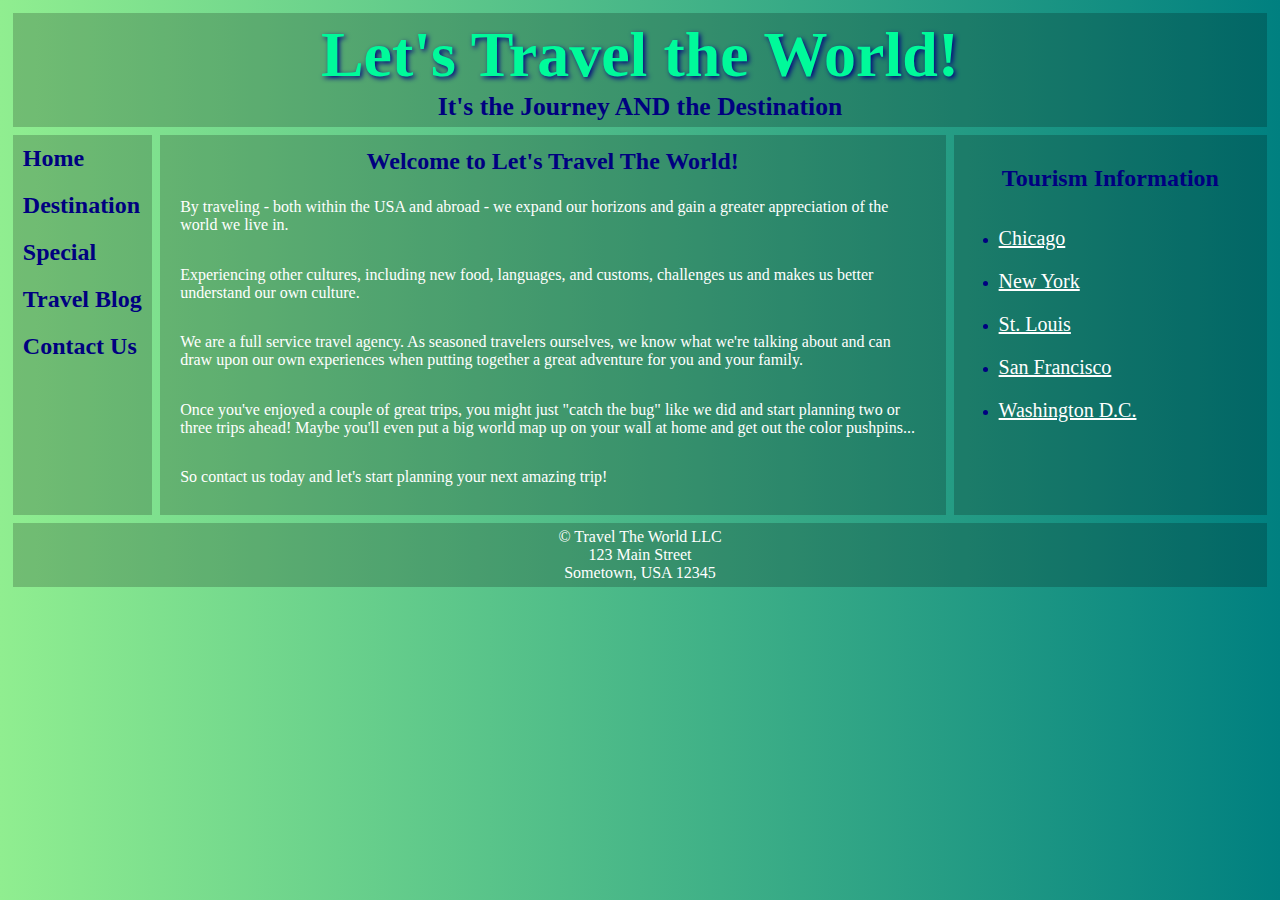
<file: index.html>
<!DOCTYPE html>
<html>
  <head>
    <meta name="viewport" content="width=device-width,initial-scale=1">
    <title>Travel the World</title>
    <meta charset="utf-8">
    <link rel="stylesheet" type="text/css" href="style.css">
    <script src="https://ajax.googleapis.com/ajax/libs/jquery/3.1.1/jquery.min.js"></script>
    <script src="code.js"></script>
    <meta name="viewport" content="width=device-width,initial-scale=1">
</head>
 <body>
  <div class="container1">
    <header>
        <h1>Let's Travel the World!</h1>
        <h3>It's the Journey AND the Destination</h3>
    </header>
      <nav id="flex-nav">
      <a href="#" class="toggleNav">&#9776; Menu</a> <!--This will only be visible less than 480px wide-->
        <ul>
        <li><a href="index.html">Home</a></li>
        <li><a href="destination.html">Destination</a></li>
        <li><a href="special.html">Special</a></li>
        <li><a href="blog.html">Travel Blog</a></li>
        <li><a href="contact.html">Contact Us</a></li>
       </ul>
    </nav>
    <main>
        <h2>Welcome to Let's Travel The World!</h2>
        <p>By traveling - both within the USA and abroad - we expand our horizons and gain a greater appreciation of the world we live in.</p>

        <p>Experiencing other cultures, including new food, languages, and customs, challenges us and makes us better understand our own culture.</p>

        <p>We are a full service travel agency. As seasoned travelers ourselves, we know what we're talking about and can draw upon our own experiences when putting together a great adventure for you and your family.</p>

        <p>Once you've enjoyed a couple of great trips, you might just "catch the bug" like we did and start planning two or three trips ahead! Maybe you'll even put a big world map up on your wall at home and get out the color pushpins...</p>

        <p>So contact us today and let's start planning your next amazing trip!</p>
    </main>
    <aside>
      <h2>Tourism Information</h2>
      <ul>
        <li><a href="https://www.choosechicago.com/">Chicago</a></li>
        <li><a href="https://www.nycgo.com/">New York</a></li>
        <li><a href="https://explorestlouis.com/">St. Louis</a></li>
        <li><a href="http://www.sftravel.com/">San Francisco</a></li>
        <li><a href="https://washington.org/">Washington D.C.</a></li>
</ul>

    </aside>
    <footer>
        <p> &copy; Travel The World LLC</p>
        <p>123 Main Street</p>
        <p>Sometown, USA 12345</p>
    </footer>
  </div>
</body>
</html>
</file>
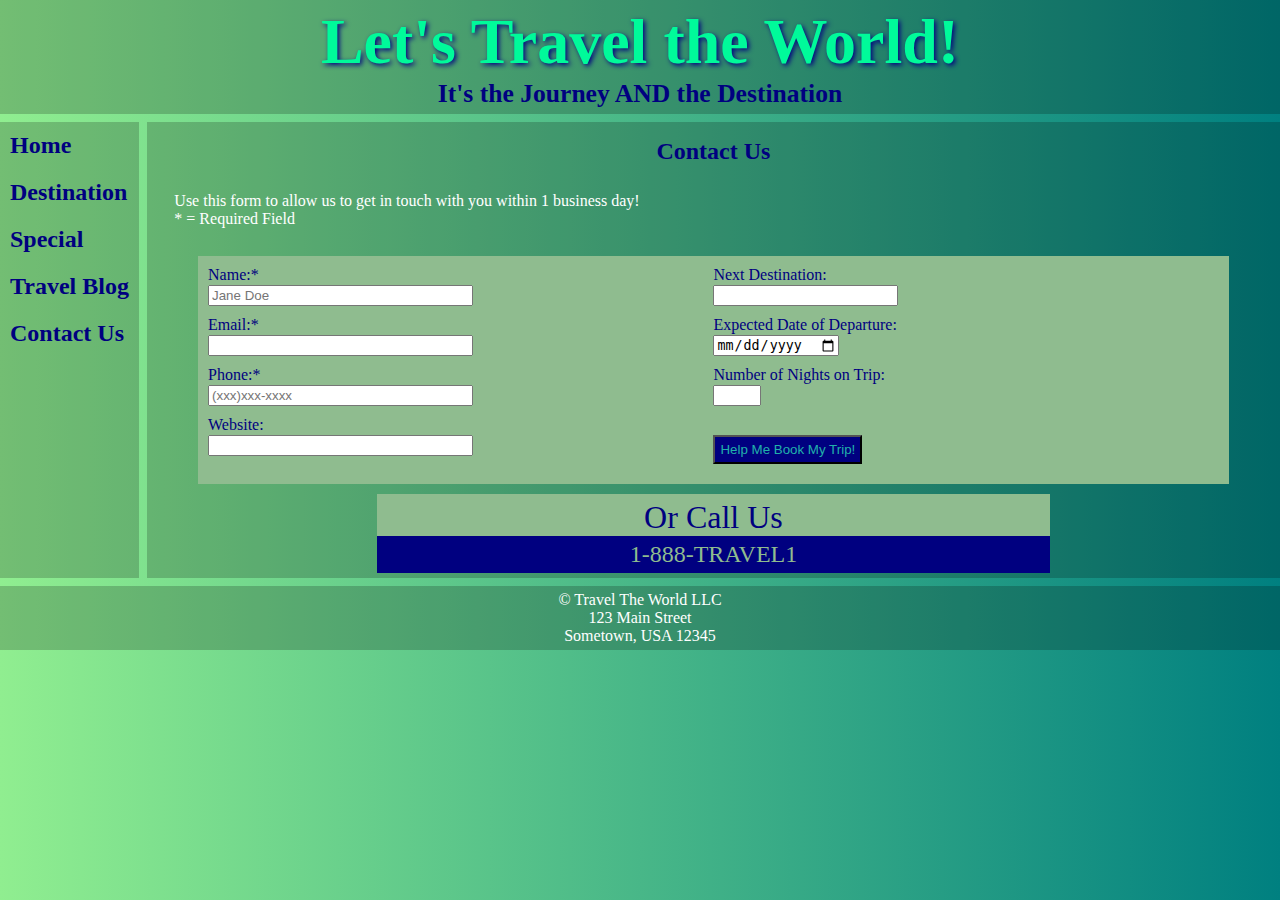
<file: contact.html>
<!DOCTYPE html>
<html lang="en">
  <head>
    <title>Travel the World</title>
    <meta charset="utf-8">
    <link rel="stylesheet" type="text/css" href="style.css">
    <script src="https://ajax.googleapis.com/ajax/libs/jquery/3.1.1/jquery.min.js"></script>
   <script src="code.js"></script>
   <meta name="viewport" content="width=device-width,initial-scale=1">
</head>
 <body>
  <div class="container4">
    <header>
        <h1>Let's Travel the World!</h1>
        <h3>It's the Journey AND the Destination</h3>
    </header>
    <nav id="flex-nav">
     <a href="#" class="toggleNav">&#9776; Menu</a> <!--This will only be visible less than 480px wide-->
        <ul>
        <li><a href="index.html">Home</a></li>
        <li><a href="destination.html">Destination</a></li>
        <li><a href="special.html">Special</a></li>
        <li><a href="blog.html">Travel Blog</a></li>
        <li><a href="contact.html">Contact Us</a></li>
       </ul>
    </nav>
    <main>
      <h2>Contact Us</h2>
      <p>Use this form to allow us to get in touch with you within 1 business day!<br>
      * = Required Field</p>
      <form class= "nestedgrid2" 
            action="https://formspree.io/xpzjpegd" 
            method="POST">
         <div class="div1">
           Name:*<br> <input type="text" size="30" name="fullname" placeholder="Jane Doe" required aria-label="Full Name" ><br>
           Email:*<br> <input type="email" size="30" name="email" required aria-label="Email Address"><br>
           Phone:*<br> <input type="tel" size="30" name="phone" placeholder="(xxx)xxx-xxxx" required aria-label="Phone Number"><br>
           Website:<br> <input type="url" size="30" name="website" aria-label="Website"><br>
         </div>
         <div class="div2">
           Next Destination:<br> <input type="text" list="destination" aria-label="Destination"><br>
           <datalist id="destination">
             <option value="Beijing">
             <option value="Lisbon">
             <option value="Paris">
             <option value="Sydney">
             <option value="Tokyo">
             <option value="Washington D.C">
           </datalist>
           Expected Date of Departure:<br> <input type="date" size="30" name="dod" aria-label="Expected Date of Departure"><br>
           Number of Nights on Trip:<br> <input type="number" min="1" max="8" step="1" name="nights" aria-label="Nights on Trip"><br>
           
            <br> <input type="submit" value="Help Me Book My Trip!" class="button"><br>
          </div>
      </form>
        <div class="call">
         Or Call Us
          <div class="phone">
            1-888-TRAVEL1
          </div>
        </div>
    </main>

    <footer>
        <p> &copy; Travel The World LLC</p>
        <p>123 Main Street</p>
        <p>Sometown, USA 12345</p>
    </footer>
  </div>
</body>
</html>
</file>
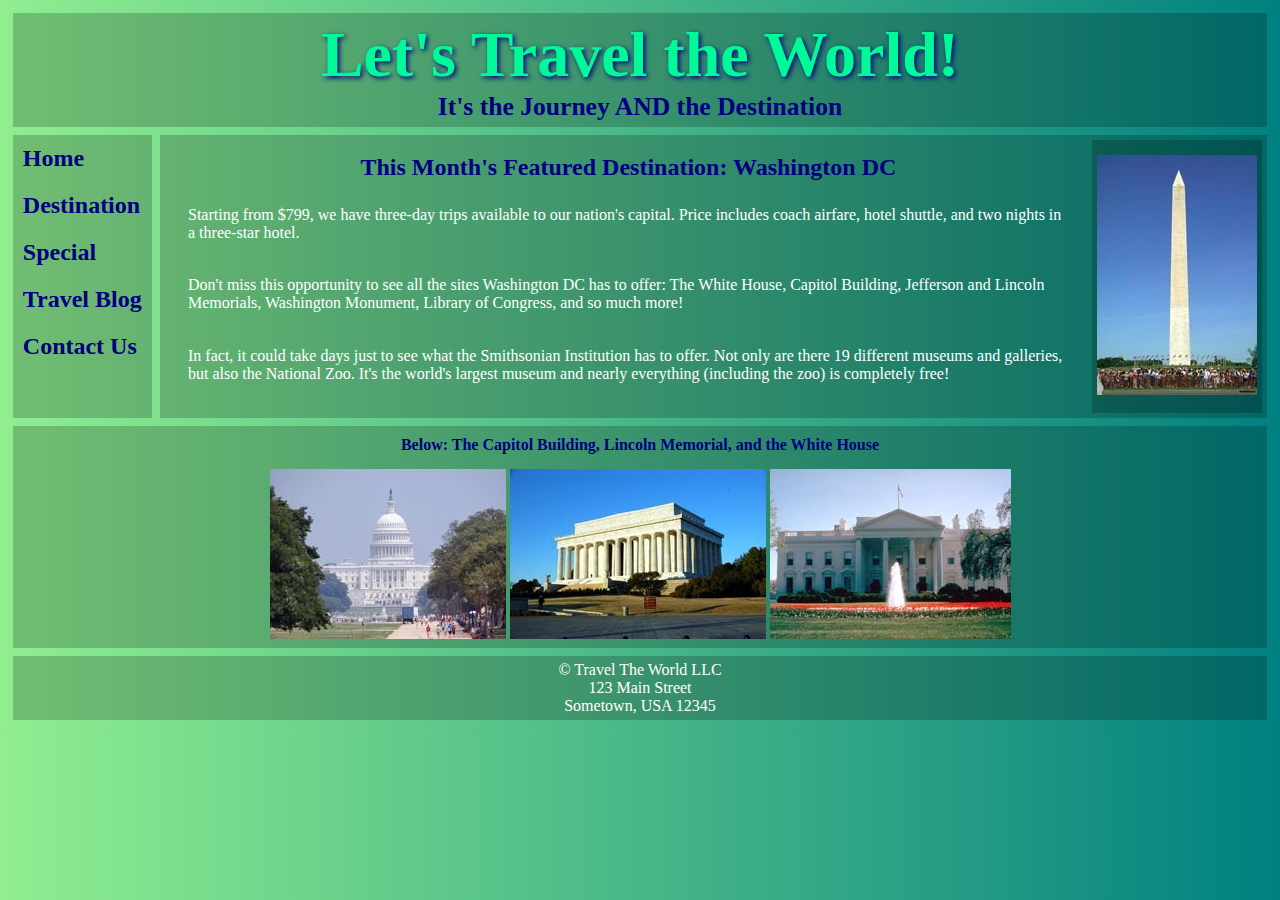
<file: special.html>
<!DOCTYPE html>
<html>
  <head>
    <title>Travel the World</title>
    <meta charset="utf-8">
    <link rel="stylesheet" type="text/css" href="style.css">
    <script src="https://ajax.googleapis.com/ajax/libs/jquery/3.1.1/jquery.min.js"></script>
   <script src="code.js"></script>
   <meta name="viewport" content="width=device-width,initial-scale=1">
</head>
 <body>
  <div class="container3">
    <header>
        <h1>Let's Travel the World!</h1>
        <h3>It's the Journey AND the Destination</h3>
    </header>
    <nav id="flex-nav">
     <a href="#" class="toggleNav">&#9776; Menu</a> <!--This will only be visible less than 480px wide-->
        <ul>
        <li><a href="index.html">Home</a></li>
        <li><a href="destination.html">Destination</a></li>
        <li><a href="special.html">Special</a></li>
        <li><a href="blog.html">Travel Blog</a></li>
        <li><a href="contact.html">Contact Us</a></li>
       </ul>
    </nav>
    <main>
       <div class= "nestedgrid">
          <section class= "section">
            <h2>This Month's Featured Destination: Washington DC</h2>
              <p>Starting from $799, we have three-day trips available to our nation's capital. Price includes coach airfare, hotel shuttle, and two nights in a three-star hotel.</p>

              <p>Don't miss this opportunity to see all the sites Washington DC has to offer: The White House, Capitol Building, Jefferson and Lincoln Memorials, Washington Monument, Library of Congress, and so much more!</p>

              <p>In fact, it could take days just to see what the Smithsonian Institution has to offer. Not only are there 19 different museums and galleries, but also the National Zoo. It's the world's largest museum and nearly everything (including the zoo) is completely free!</p>
          </section>
           <figure class= "fig1">
            <img src="washmon.jpg" alt="washmon">
           </figure>
        </div>
    </main>
     <figure class="fig2">
       <figcaption>Below: The Capitol Building, Lincoln Memorial, and the White House</figcaption>
        <img src= "capitol.jpg" alt= "capitol"> <img src="lincoln.jpg" alt="lincoln"> <img src="whitehouse.jpg" alt="whitehouse">
     </figure>
    <footer>
        <p> &copy; Travel The World LLC</p>
        <p>123 Main Street</p>
        <p>Sometown, USA 12345</p>
    </footer>
  </div>
</body>
</html>
</file>
<file: style.css>
img {
  max-width:100%;
}
body {
  font-family: Verdana;
  background: linear-gradient(to right, lightgreen, teal);
  margin:0;
}
    
header {
  grid-area:header;
  background:rgba(0,0,0,.2);
  padding:5px;
  text-align:center;
 }

header h1 {
  font-size:5vw;
  color:mediumspringgreen;
  font-family:Impact;
  text-shadow: 2px 2px 5px navy;
  margin: 0;
}

header h3 {
  font-size:2vw;
  color:navy;
  margin:0;
}

nav {
  grid-area:nav;
  background:rgba(0,0,0,.2);
}
    
nav ul {
  padding:10px;
  margin:0;
}

nav li {
  padding:10px 10px;
  list-style-type:none;
  font-size:1.5em;
  font-weight:bold;
}

nav a {
  text-decoration:none;
  color:navy;
}

a:hover {
  color:white;
}

main {
  grid-area:main;
  background:rgba(0,0,0,.2);
  padding:5px;
}

main h2 {
  text-align:center;
  color:navy;
  margin:1%;
}

main p {
  color:white;
  padding:1% 2%;
  font-size:1em;
}
footer {
  grid-area:footer;
  background:rgba(0,0,0,.2);
  padding:5px;
  text-align:center;
}

footer p {
  font-size:1em;
  color:white;
  margin:0;
}
aside{
  grid-area: aside;
  background:rgba(0,0,0,.2);
  padding:5px;
}
  aside li {
    color: navy;
    padding: 10px 0;
  }
  aside a {
    color: white;
    font-size: 20px;
  }
  aside a:hover{
    color:navy;
  }
  aside h2 {
    color:navy;
    text-align:center;
    padding:5px 0;
  }
  article{
  background:rgba(0,0,0,.2);
  padding:5px;
  }
  .top{
    grid-area: top;
  background:rgba(0,0,0,.2);
  padding:5px;
  }
    .middle{
    grid-area: middle;
  background:rgba(0,0,0,.2);
  padding:5px;
  }
  .bottom{
    grid-area: bottom;
  background:rgba(0,0,0,.2);
  padding:5px;
  }
  article h2{
    text-align:center;
    color:navy;
  }
  article p {
    color: white;
    text-align: left;
    
  }
  .travelpic {
    margin:auto;
  }
  figure {
    margin:0;
    text-align:center;
  }
  figcaption {
    padding: 5px;
    color:navy;
    font-weight:bold;
  }
   figure img {
     padding-top:10px;
   }
  section{
     grid-area: section;
       padding:5px;
     }
   .fig1 {
     grid-area: fig1;
       background:rgba(0,0,0,.2);
       padding:5px;
   }
   .fig2 {
     grid-area: fig2;
       background:rgba(0,0,0,.2);
       padding:5px;
   }
   audio {
       max-width: 100%;
   }
   video {
       max-width:  100%;
       height:auto;
   }
   .video, .audio {
       margin:0;
       display: grid;  /*This needs to be set or it won't center*/
       justify-content:space-around;
   }
   .call {
    color:navy;
    text-align:center;
    font-size:2em;
    background-color:darkseagreen;
    width:60%;
    padding: 5px 0 0 0;
    margin:10px auto 0 auto;
    cursor:pointer;
   }

  .phone{
    color:darkseagreen;
    background-color:navy;
    padding:5px;
    text-align:center;
    font-size:.75em;
  }
  input {
  margin: 1px 0 10px 0;
  }
  form {
    background-color:darkseagreen;
    width:90%;
    margin:auto;
    color:navy;
    padding:10px;
  }
  .button{
    padding:5px;
    background-color:navy;
    color:lightseagreen;
  }
  

  
/*------------------------Mobile Layout Styles----------------------------*/
.container1 { /*for index.html*/
  display: grid;
  grid-template-columns:100%;
  grid-gap:.5em;
  margin:1%;
  grid-template-areas:
    "header"
    "nav"
    "main"
    "footer";
    }
    .container2 { /*for blog.html*/
  display: grid;
  grid-template-columns:100%;
  grid-gap:.5em;
  margin:1%;
  grid-template-areas:
    "header"
    "nav"
    "main"
    "top"
    "middle"
    "bottom"
    "footer";
    }
    .container3 { /*for special.html*/
  display: grid;
  grid-template-columns:100%;
  grid-gap:.5em;
  margin:1%;
  grid-template-areas:
    "header"
    "nav"
    "main"
    "fig2"
    "footer";
    }
.nestedgrid {
  display:grid;
  grid-template-columns: 100%;
  grid-template-areas:
 "section"
  "fig1";
}
	.container4 { /*for destination.html*/
  grid-template-columns:100%;
  display:grid;
  grid-template-areas:
    "header"
    "nav"
    "main"
    "footer";
    

  }
/*This stuff is for the hamburger menu*/
.toggleNav {
    display:grid; /*This is what allows the hamburger icon and "Menu" to display*/
    text-align:center;
    font-size:1.5em;
    font-weight:bold;
    padding:10px;
    }

#flex-nav ul {
    display: none; /*jQuery toggles the nav from to this class to the .open when clicked*/
    text-align:center;
    list-style: none;
    margin: 0;
    padding: 0;
    }
 
#flex-nav ul.open { /*.open is the class that gets toggled when clicked (with help from the jQuery code)*/
    display:grid;
    }
    
#flex-nav li {
    padding-left:10px;
    padding-top:10px;
    }

.nestedgrid {
  display:grid;
  grid-template-columns: 100%;
  grid-template-areas:
 "section"
  "fig1";
}
.nestedgrid2 {
  display:grid;
   grid-template-columns:1fr;
  grid-template-areas:
   "div1"
   "div2";
	}
.nestedgrid3 {
display: grid;
grid-gap:.5em;
justify-items:center;
align-items:end;
grid-template-columns: repeat(auto-fill, minmax(350px, 1fr));
}


/*-----------------------Tablet Media Query------------------------*/
@media only screen and (min-width: 480px)  {
.container1 { /*for index.html*/
  grid-template-columns:auto 1fr;
  grid-template-areas:
    "header header"
    "nav main"
    "aside aside"
    "footer footer";
    }
.container2 { /*for blog.html*/
  grid-template-columns:auto 1fr;
  grid-template-areas:
    "header header"
    "nav main"
    "top top"
    "middle middle"
    "bottom bottom"
    "footer footer";
    }
.container3 { /*for special.html*/
  grid-template-columns:auto 1fr;
  grid-template-areas:
    "header header"
    "nav main"
    "fig2 fig2"
    "footer footer";
    }
.nestedgrid {
  display:grid;
  grid-template-columns: 100%;
  grid-template-areas:
 "section"
  "fig1";
}
	.container4 { /*for destination.html*/
		grid-gap: .5em;
    grid-template-columns:auto 1fr;
    display:grid;
    grid-template-areas:
    "header header"
    "nav main"
    "footer footer";
  }
  .nestedgrid2 {
  display:grid;
   grid-template-columns:1fr ;
  grid-template-areas:
   "div1"
   "div2";
	}

/* Below will change from hamburger menu to side navigation*/
  
.toggleNav {
    display: none; /*Makes the hamburger icon with the word "Menu" to disappear at this screen size*/
  }
  
#flex-nav ul {
    display:grid;
    text-align:left;
  }

#flex-nav li {
    padding-left:10px;
    padding-top:10px;
  }
/*-----------------------Desktop Media Query------------------------*/
@media only screen and (min-width: 960px)  {

.container1 { /*for index.html*/
  grid-template-columns:auto 1fr 25%;
  grid-template-areas:
    "header header header"
    "nav main aside"
    "footer footer footer";
    }
.container2 { /*for blog.html*/
  grid-template-columns:auto 1fr 1.5fr;
  grid-template-areas:
    "header header header"
    "nav main top"
    "nav main middle"
    "nav main bottom"
    "footer footer footer";
    }
.container3 { /*for special.html*/
  grid-template-columns:auto 1fr;
  grid-template-areas:
    "header header"
    "nav main"
    "fig2 fig2"
    "footer footer";
}
.nestedgrid {
  display:grid;
   grid-template-columns:1fr auto;
  grid-template-areas:
   "section fig1";
	}
	
	.container4 { /*for destination.html and contact.html*/
	grid-gap: .5em;
  grid-template-columns:auto 1fr;
  display:grid;
  grid-template-areas:
    "header header"
    "nav main"
    "footer footer";
  }
  .nestedgrid2 {
  display:grid;
   grid-template-columns:1fr 1fr;
  grid-template-areas:
   "div1 div2";
	}

}
</file>
